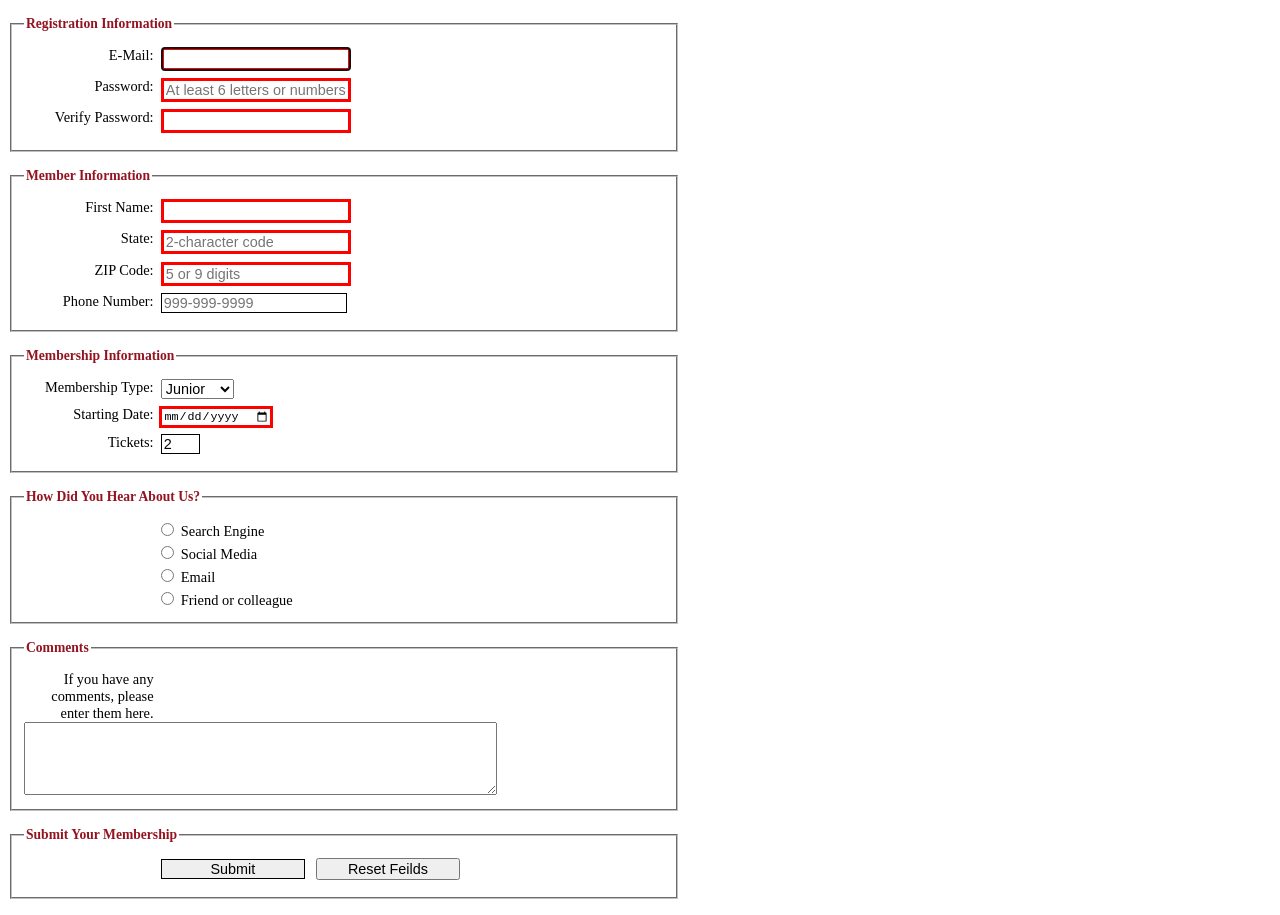
<file: form.html>
<!DOCTYPE html>
<html lang="en">
<head>
    <meta charset="UTF-8">
    <meta name="viewport" content="width=device-width, initial-scale=1.0">
    <title>Q8</title>
    <link rel="stylesheet" href="styles/form.css">

</head>
<body>
    <form action="register_account.html" method="post" id="registration_form"> 

    <fieldset> 
        <legend>Registration Information</legend> 
        <label for="email">E-Mail:</label> 
        <input type="email" name="email" id="email"  autofocus required autocomplete="on"><br> 

        <label for="password">Password:</label> 
        <input type="password" name="password" id="password" required 
                placeholder="At least 6 letters or numbers"  
                pattern="[a-zA-Z0-9]{6,}" 
                title="Must be at least 6 alphanumeric characters"> <br> 

        <label for="verify">Verify Password:</label> 
        <input type="password" name="verify" id="verify" required><br> 
    </fieldset> 

     <fieldset> 
        <legend>Member Information</legend> 
        <label for="first_name">First Name:</label> 
        <input type="text" name="first_name" id="first_name" required autocomplete="on"><br>         

        <label for="state">State:</label> 
        <input type="text" name="state" id="state" required  maxlength="2"  placeholder="2-character code" autocomplete="on"><br> 

        <label for="zip">ZIP Code:</label> 
        <input type="text" name="zip" id="zip" required placeholder="5 or 9 digits"  pattern="^\d{5}(-\d{4})?$" title="Either 5 or 9 digits" autocomplete="on"><br> 

        <label for="phone">Phone Number:</label> 

        <input type="tel" name="phone" id="phone" placeholder="999-999-9999"  pattern="\d{3}[\-]\d{3}[\-]\d{4}" title="Must be 999-999-999 format" autocomplete="on"><br> 
    </fieldset> 

    <fieldset>
            <legend>Membership Information</legend>
            
            <label for="membership_type">Membership Type:</label>
            <select name="membership_type" id="membership_type">
                <option value="junior">Junior</option>
                <option value="regular">Regular</option>
                <option value="charter">Charter</option>
            </select><br>

            <label for="starting_date">Starting Date:</label>
            <input type="date" name="starting_date" id="starting_date" required><br>

            <label for="tickets">Tickets:</label>
            <input type="number" name="tickets" id="tickets" min="1" max="4" value="2"><br>
        </fieldset>

        <fieldset>
            <legend>How Did You Hear About Us?</legend>
            
            <label>&nbsp;</label> 
            <input type="radio" name="source" id="search" value="search">
            <label for="search" style="float: none; width: auto; text-align: left; margin-right: 0.5em;">Search Engine</label><br>
            
            <label>&nbsp;</label>
            <input type="radio" name="source" id="social" value="social">
            <label for="social" style="float: none; width: auto; text-align: left; margin-right: 0.5em;">Social Media</label><br>
            
            <label>&nbsp;</label>
            <input type="radio" name="source" id="friend" value="friend">
            <label for="friend" style="float: none; width: auto; text-align: left; margin-right: 0.5em;">Email</label><br>

             <label>&nbsp;</label>
            <input type="radio" name="source" id="friend" value="friend">
            <label for="friend" style="float: none; width: auto; text-align: left; margin-right: 0.5em;">Friend or colleague</label><br>
        </fieldset>

        <fieldset>
            <legend>Comments</legend>
            <label for="comments">If you have any comments, please enter them here.</label><br>
            <textarea name="comments" id="comments"></textarea><br>
        </fieldset>

        <fieldset id="buttons">
            <legend>Submit Your Membership</legend>
            <label>&nbsp;</label>
            <input type="submit" value="Submit">
            <input type="reset" value="Reset Feilds">
        </fieldset>

    </form>
</body>
</html>
</file>
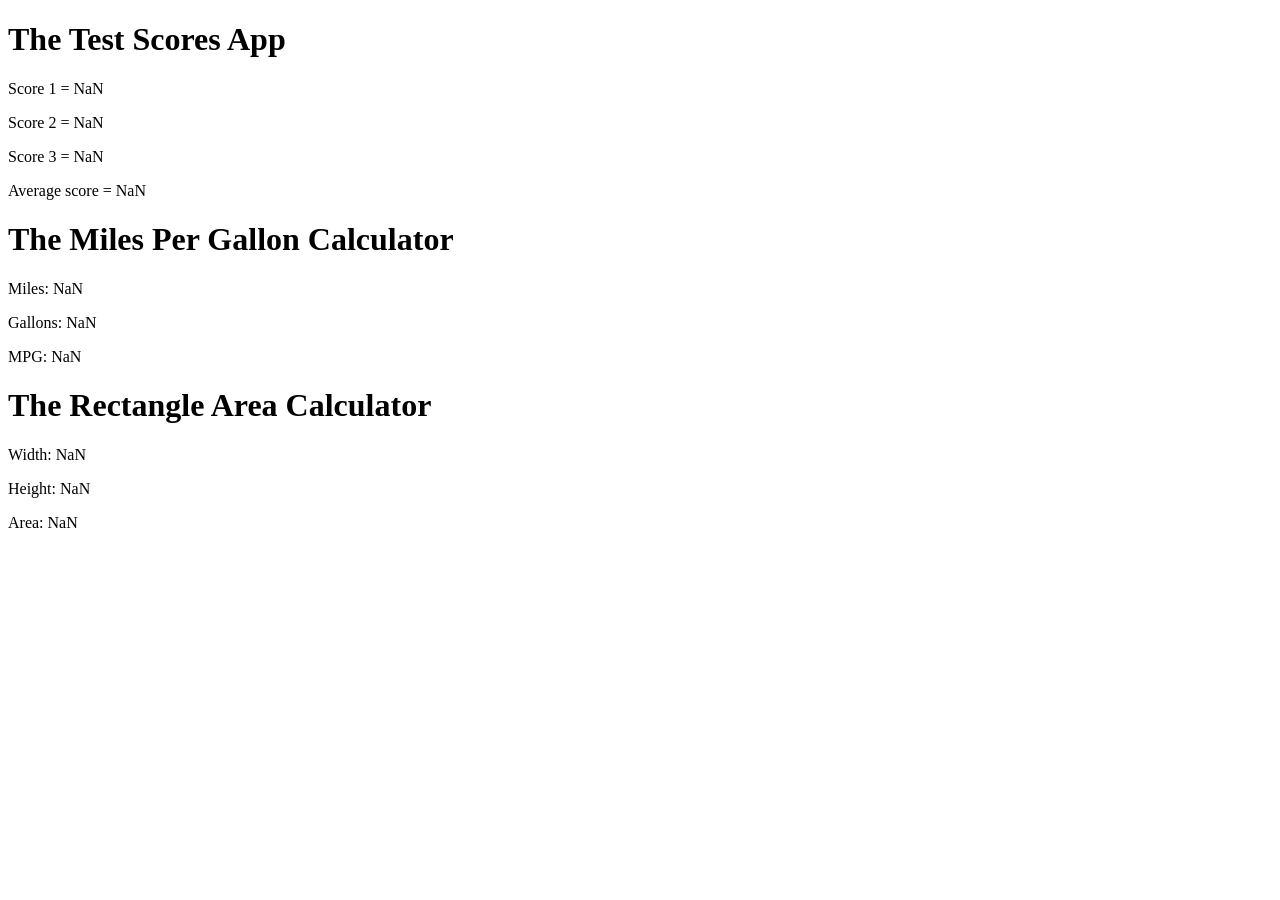
<file: jsdemo.html>
<!DOCTYPE html>
<html lang="en">
<head>
    <meta charset="UTF-8">
    <meta name="viewport" content="width=device-width, initial-scale=1.0">
    <title>Q9</title>
</head>
<body>
    <h1>The Test Scores App</h1>
    <script src="test_scores.js"></script>

    <h1>The Miles Per Gallon Calculator</h1>
<script>
    const miles = parseInt(prompt("Enter miles driven"));
    const gallons = parseInt(prompt("Enter gallons of gas used"));
    const mpg = parseFloat(miles/gallons);
    const html2 = `<p>Miles: ${miles}</p>
                    <p>Gallons: ${gallons}</p>
                    <p>MPG: ${mpg.toFixed(2)}</p>`;
    document.write(html2);
</script>

<h1>The Rectangle Area Calculator</h1>
    <script>
        const width = parseFloat(prompt("Enter a width of a rectangle"));
        const height = parseFloat(prompt("Enter a height of a rectangle"));
        const area = parseFloat(width * height);
        const html3 = `<p>Width: ${width}</p>
                        <p>Height: ${height}</p>
                        <p>Area: ${area.toFixed(3)}</p>`;
        document.write(html3);
    </script>
    
</body>
</html>
</file>
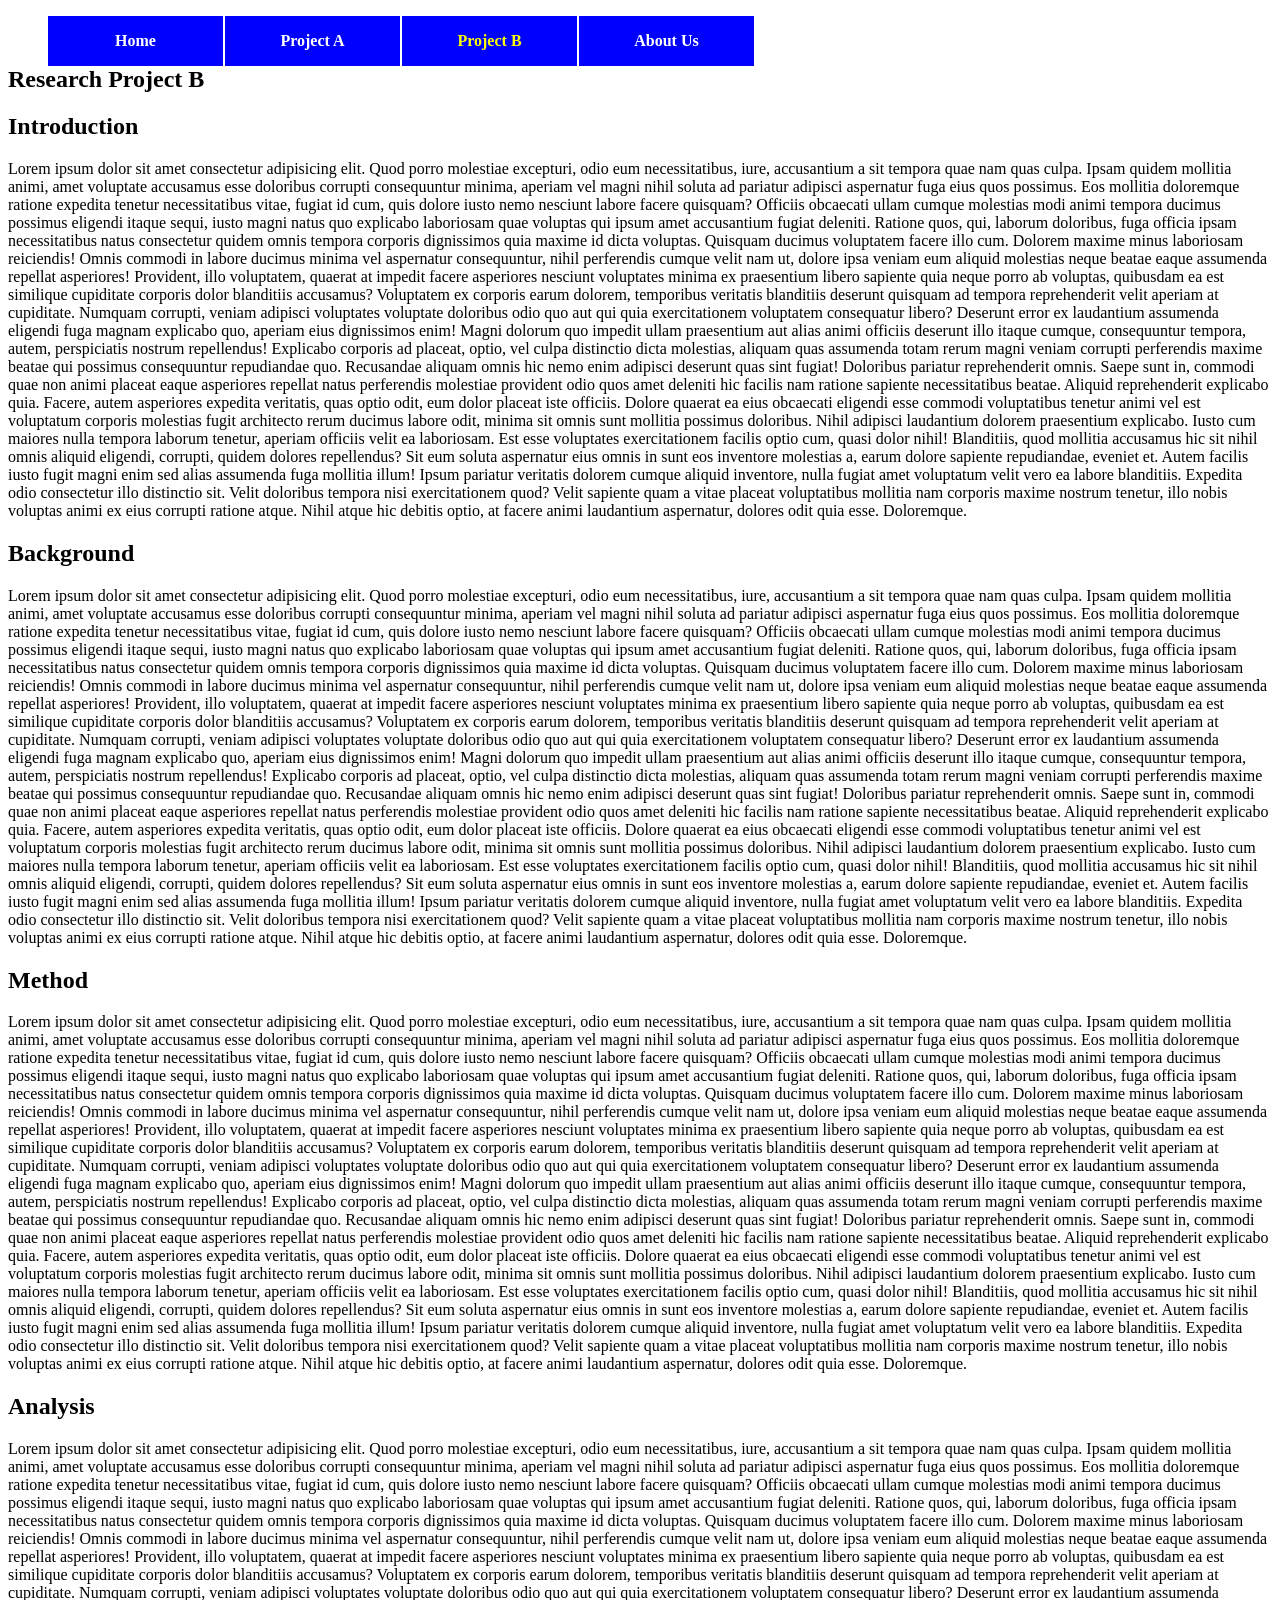
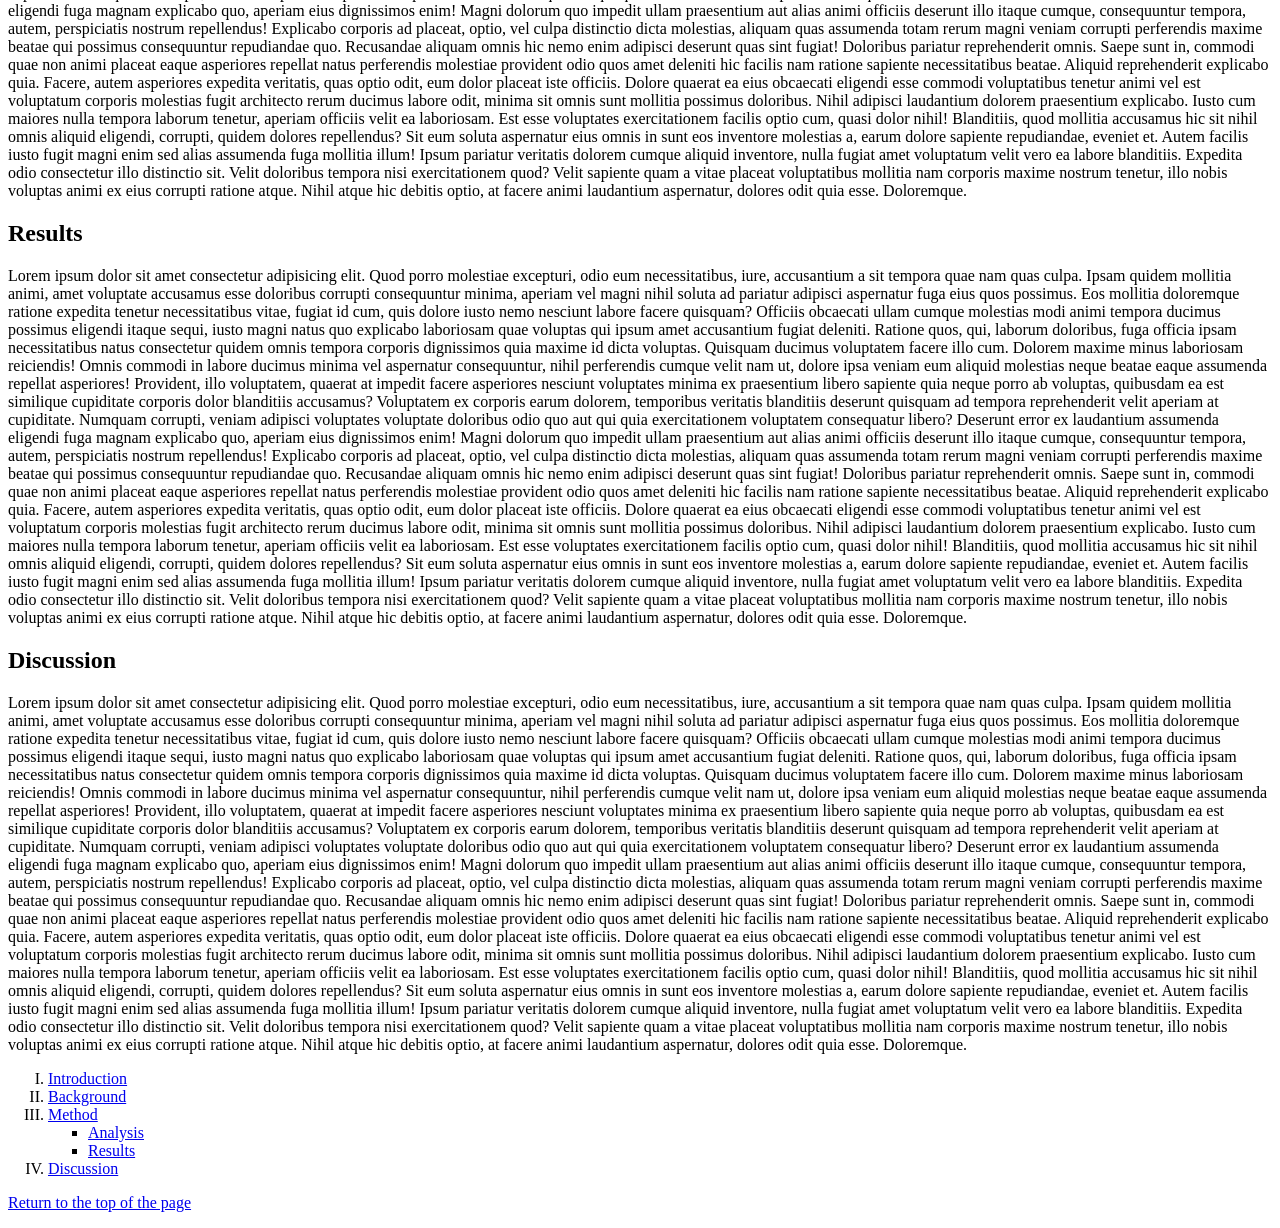
<file: menu.html>
<!DOCTYPE html>
<html lang="en">
<head>
    <meta charset="UTF-8">
    <meta name="viewport" content="width=device-width, initial-scale=1.0">
    <title>Q5</title>
    <link rel="stylesheet" href="styles/menu.css">
</head>
<body id="top">
    <nav id="nav_menu">
        <ul>
            <li><a href="index.html">Home</a></li>
            <li><a href="projects.html">Project A</a></li>
            <li><a href="menu.html" class="current">Project B</a></li>
            <li><a href="#" class="lastitem">About Us</a></li>
        </ul>
    </nav>
    <article> 
        <h1>Research Project B</h1>
        <h2 id="intro">Introduction</h2>
        <p>Lorem ipsum dolor sit amet consectetur adipisicing elit. Quod porro molestiae excepturi, odio eum necessitatibus, iure, accusantium a sit tempora quae nam quas culpa. Ipsam quidem mollitia animi, amet voluptate accusamus esse doloribus corrupti consequuntur minima, aperiam vel magni nihil soluta ad pariatur adipisci aspernatur fuga eius quos possimus. Eos mollitia doloremque ratione expedita tenetur necessitatibus vitae, fugiat id cum, quis dolore iusto nemo nesciunt labore facere quisquam? Officiis obcaecati ullam cumque molestias modi animi tempora ducimus possimus eligendi itaque sequi, iusto magni natus quo explicabo laboriosam quae voluptas qui ipsum amet accusantium fugiat deleniti. Ratione quos, qui, laborum doloribus, fuga officia ipsam necessitatibus natus consectetur quidem omnis tempora corporis dignissimos quia maxime id dicta voluptas. Quisquam ducimus voluptatem facere illo cum. Dolorem maxime minus laboriosam reiciendis! Omnis commodi in labore ducimus minima vel aspernatur consequuntur, nihil perferendis cumque velit nam ut, dolore ipsa veniam eum aliquid molestias neque beatae eaque assumenda repellat asperiores! Provident, illo voluptatem, quaerat at impedit facere asperiores nesciunt voluptates minima ex praesentium libero sapiente quia neque porro ab voluptas, quibusdam ea est similique cupiditate corporis dolor blanditiis accusamus? Voluptatem ex corporis earum dolorem, temporibus veritatis blanditiis deserunt quisquam ad tempora reprehenderit velit aperiam at cupiditate. Numquam corrupti, veniam adipisci voluptates voluptate doloribus odio quo aut qui quia exercitationem voluptatem consequatur libero? Deserunt error ex laudantium assumenda eligendi fuga magnam explicabo quo, aperiam eius dignissimos enim! Magni dolorum quo impedit ullam praesentium aut alias animi officiis deserunt illo itaque cumque, consequuntur tempora, autem, perspiciatis nostrum repellendus! Explicabo corporis ad placeat, optio, vel culpa distinctio dicta molestias, aliquam quas assumenda totam rerum magni veniam corrupti perferendis maxime beatae qui possimus consequuntur repudiandae quo. Recusandae aliquam omnis hic nemo enim adipisci deserunt quas sint fugiat! Doloribus pariatur reprehenderit omnis. Saepe sunt in, commodi quae non animi placeat eaque asperiores repellat natus perferendis molestiae provident odio quos amet deleniti hic facilis nam ratione sapiente necessitatibus beatae. Aliquid reprehenderit explicabo quia. Facere, autem asperiores expedita veritatis, quas optio odit, eum dolor placeat iste officiis. Dolore quaerat ea eius obcaecati eligendi esse commodi voluptatibus tenetur animi vel est voluptatum corporis molestias fugit architecto rerum ducimus labore odit, minima sit omnis sunt mollitia possimus doloribus. Nihil adipisci laudantium dolorem praesentium explicabo. Iusto cum maiores nulla tempora laborum tenetur, aperiam officiis velit ea laboriosam. Est esse voluptates exercitationem facilis optio cum, quasi dolor nihil! Blanditiis, quod mollitia accusamus hic sit nihil omnis aliquid eligendi, corrupti, quidem dolores repellendus? Sit eum soluta aspernatur eius omnis in sunt eos inventore molestias a, earum dolore sapiente repudiandae, eveniet et. Autem facilis iusto fugit magni enim sed alias assumenda fuga mollitia illum! Ipsum pariatur veritatis dolorem cumque aliquid inventore, nulla fugiat amet voluptatum velit vero ea labore blanditiis. Expedita odio consectetur illo distinctio sit. Velit doloribus tempora nisi exercitationem quod? Velit sapiente quam a vitae placeat voluptatibus mollitia nam corporis maxime nostrum tenetur, illo nobis voluptas animi ex eius corrupti ratione atque. Nihil atque hic debitis optio, at facere animi laudantium aspernatur, dolores odit quia esse. Doloremque.</p>
        <h2 id="background">Background</h2>
        <p>Lorem ipsum dolor sit amet consectetur adipisicing elit. Quod porro molestiae excepturi, odio eum necessitatibus, iure, accusantium a sit tempora quae nam quas culpa. Ipsam quidem mollitia animi, amet voluptate accusamus esse doloribus corrupti consequuntur minima, aperiam vel magni nihil soluta ad pariatur adipisci aspernatur fuga eius quos possimus. Eos mollitia doloremque ratione expedita tenetur necessitatibus vitae, fugiat id cum, quis dolore iusto nemo nesciunt labore facere quisquam? Officiis obcaecati ullam cumque molestias modi animi tempora ducimus possimus eligendi itaque sequi, iusto magni natus quo explicabo laboriosam quae voluptas qui ipsum amet accusantium fugiat deleniti. Ratione quos, qui, laborum doloribus, fuga officia ipsam necessitatibus natus consectetur quidem omnis tempora corporis dignissimos quia maxime id dicta voluptas. Quisquam ducimus voluptatem facere illo cum. Dolorem maxime minus laboriosam reiciendis! Omnis commodi in labore ducimus minima vel aspernatur consequuntur, nihil perferendis cumque velit nam ut, dolore ipsa veniam eum aliquid molestias neque beatae eaque assumenda repellat asperiores! Provident, illo voluptatem, quaerat at impedit facere asperiores nesciunt voluptates minima ex praesentium libero sapiente quia neque porro ab voluptas, quibusdam ea est similique cupiditate corporis dolor blanditiis accusamus? Voluptatem ex corporis earum dolorem, temporibus veritatis blanditiis deserunt quisquam ad tempora reprehenderit velit aperiam at cupiditate. Numquam corrupti, veniam adipisci voluptates voluptate doloribus odio quo aut qui quia exercitationem voluptatem consequatur libero? Deserunt error ex laudantium assumenda eligendi fuga magnam explicabo quo, aperiam eius dignissimos enim! Magni dolorum quo impedit ullam praesentium aut alias animi officiis deserunt illo itaque cumque, consequuntur tempora, autem, perspiciatis nostrum repellendus! Explicabo corporis ad placeat, optio, vel culpa distinctio dicta molestias, aliquam quas assumenda totam rerum magni veniam corrupti perferendis maxime beatae qui possimus consequuntur repudiandae quo. Recusandae aliquam omnis hic nemo enim adipisci deserunt quas sint fugiat! Doloribus pariatur reprehenderit omnis. Saepe sunt in, commodi quae non animi placeat eaque asperiores repellat natus perferendis molestiae provident odio quos amet deleniti hic facilis nam ratione sapiente necessitatibus beatae. Aliquid reprehenderit explicabo quia. Facere, autem asperiores expedita veritatis, quas optio odit, eum dolor placeat iste officiis. Dolore quaerat ea eius obcaecati eligendi esse commodi voluptatibus tenetur animi vel est voluptatum corporis molestias fugit architecto rerum ducimus labore odit, minima sit omnis sunt mollitia possimus doloribus. Nihil adipisci laudantium dolorem praesentium explicabo. Iusto cum maiores nulla tempora laborum tenetur, aperiam officiis velit ea laboriosam. Est esse voluptates exercitationem facilis optio cum, quasi dolor nihil! Blanditiis, quod mollitia accusamus hic sit nihil omnis aliquid eligendi, corrupti, quidem dolores repellendus? Sit eum soluta aspernatur eius omnis in sunt eos inventore molestias a, earum dolore sapiente repudiandae, eveniet et. Autem facilis iusto fugit magni enim sed alias assumenda fuga mollitia illum! Ipsum pariatur veritatis dolorem cumque aliquid inventore, nulla fugiat amet voluptatum velit vero ea labore blanditiis. Expedita odio consectetur illo distinctio sit. Velit doloribus tempora nisi exercitationem quod? Velit sapiente quam a vitae placeat voluptatibus mollitia nam corporis maxime nostrum tenetur, illo nobis voluptas animi ex eius corrupti ratione atque. Nihil atque hic debitis optio, at facere animi laudantium aspernatur, dolores odit quia esse. Doloremque.</p>
        <h2 id="method">Method</h2>
        <p>Lorem ipsum dolor sit amet consectetur adipisicing elit. Quod porro molestiae excepturi, odio eum necessitatibus, iure, accusantium a sit tempora quae nam quas culpa. Ipsam quidem mollitia animi, amet voluptate accusamus esse doloribus corrupti consequuntur minima, aperiam vel magni nihil soluta ad pariatur adipisci aspernatur fuga eius quos possimus. Eos mollitia doloremque ratione expedita tenetur necessitatibus vitae, fugiat id cum, quis dolore iusto nemo nesciunt labore facere quisquam? Officiis obcaecati ullam cumque molestias modi animi tempora ducimus possimus eligendi itaque sequi, iusto magni natus quo explicabo laboriosam quae voluptas qui ipsum amet accusantium fugiat deleniti. Ratione quos, qui, laborum doloribus, fuga officia ipsam necessitatibus natus consectetur quidem omnis tempora corporis dignissimos quia maxime id dicta voluptas. Quisquam ducimus voluptatem facere illo cum. Dolorem maxime minus laboriosam reiciendis! Omnis commodi in labore ducimus minima vel aspernatur consequuntur, nihil perferendis cumque velit nam ut, dolore ipsa veniam eum aliquid molestias neque beatae eaque assumenda repellat asperiores! Provident, illo voluptatem, quaerat at impedit facere asperiores nesciunt voluptates minima ex praesentium libero sapiente quia neque porro ab voluptas, quibusdam ea est similique cupiditate corporis dolor blanditiis accusamus? Voluptatem ex corporis earum dolorem, temporibus veritatis blanditiis deserunt quisquam ad tempora reprehenderit velit aperiam at cupiditate. Numquam corrupti, veniam adipisci voluptates voluptate doloribus odio quo aut qui quia exercitationem voluptatem consequatur libero? Deserunt error ex laudantium assumenda eligendi fuga magnam explicabo quo, aperiam eius dignissimos enim! Magni dolorum quo impedit ullam praesentium aut alias animi officiis deserunt illo itaque cumque, consequuntur tempora, autem, perspiciatis nostrum repellendus! Explicabo corporis ad placeat, optio, vel culpa distinctio dicta molestias, aliquam quas assumenda totam rerum magni veniam corrupti perferendis maxime beatae qui possimus consequuntur repudiandae quo. Recusandae aliquam omnis hic nemo enim adipisci deserunt quas sint fugiat! Doloribus pariatur reprehenderit omnis. Saepe sunt in, commodi quae non animi placeat eaque asperiores repellat natus perferendis molestiae provident odio quos amet deleniti hic facilis nam ratione sapiente necessitatibus beatae. Aliquid reprehenderit explicabo quia. Facere, autem asperiores expedita veritatis, quas optio odit, eum dolor placeat iste officiis. Dolore quaerat ea eius obcaecati eligendi esse commodi voluptatibus tenetur animi vel est voluptatum corporis molestias fugit architecto rerum ducimus labore odit, minima sit omnis sunt mollitia possimus doloribus. Nihil adipisci laudantium dolorem praesentium explicabo. Iusto cum maiores nulla tempora laborum tenetur, aperiam officiis velit ea laboriosam. Est esse voluptates exercitationem facilis optio cum, quasi dolor nihil! Blanditiis, quod mollitia accusamus hic sit nihil omnis aliquid eligendi, corrupti, quidem dolores repellendus? Sit eum soluta aspernatur eius omnis in sunt eos inventore molestias a, earum dolore sapiente repudiandae, eveniet et. Autem facilis iusto fugit magni enim sed alias assumenda fuga mollitia illum! Ipsum pariatur veritatis dolorem cumque aliquid inventore, nulla fugiat amet voluptatum velit vero ea labore blanditiis. Expedita odio consectetur illo distinctio sit. Velit doloribus tempora nisi exercitationem quod? Velit sapiente quam a vitae placeat voluptatibus mollitia nam corporis maxime nostrum tenetur, illo nobis voluptas animi ex eius corrupti ratione atque. Nihil atque hic debitis optio, at facere animi laudantium aspernatur, dolores odit quia esse. Doloremque.</p>
        <h2 id="analysis">Analysis</h2>
        <p>Lorem ipsum dolor sit amet consectetur adipisicing elit. Quod porro molestiae excepturi, odio eum necessitatibus, iure, accusantium a sit tempora quae nam quas culpa. Ipsam quidem mollitia animi, amet voluptate accusamus esse doloribus corrupti consequuntur minima, aperiam vel magni nihil soluta ad pariatur adipisci aspernatur fuga eius quos possimus. Eos mollitia doloremque ratione expedita tenetur necessitatibus vitae, fugiat id cum, quis dolore iusto nemo nesciunt labore facere quisquam? Officiis obcaecati ullam cumque molestias modi animi tempora ducimus possimus eligendi itaque sequi, iusto magni natus quo explicabo laboriosam quae voluptas qui ipsum amet accusantium fugiat deleniti. Ratione quos, qui, laborum doloribus, fuga officia ipsam necessitatibus natus consectetur quidem omnis tempora corporis dignissimos quia maxime id dicta voluptas. Quisquam ducimus voluptatem facere illo cum. Dolorem maxime minus laboriosam reiciendis! Omnis commodi in labore ducimus minima vel aspernatur consequuntur, nihil perferendis cumque velit nam ut, dolore ipsa veniam eum aliquid molestias neque beatae eaque assumenda repellat asperiores! Provident, illo voluptatem, quaerat at impedit facere asperiores nesciunt voluptates minima ex praesentium libero sapiente quia neque porro ab voluptas, quibusdam ea est similique cupiditate corporis dolor blanditiis accusamus? Voluptatem ex corporis earum dolorem, temporibus veritatis blanditiis deserunt quisquam ad tempora reprehenderit velit aperiam at cupiditate. Numquam corrupti, veniam adipisci voluptates voluptate doloribus odio quo aut qui quia exercitationem voluptatem consequatur libero? Deserunt error ex laudantium assumenda eligendi fuga magnam explicabo quo, aperiam eius dignissimos enim! Magni dolorum quo impedit ullam praesentium aut alias animi officiis deserunt illo itaque cumque, consequuntur tempora, autem, perspiciatis nostrum repellendus! Explicabo corporis ad placeat, optio, vel culpa distinctio dicta molestias, aliquam quas assumenda totam rerum magni veniam corrupti perferendis maxime beatae qui possimus consequuntur repudiandae quo. Recusandae aliquam omnis hic nemo enim adipisci deserunt quas sint fugiat! Doloribus pariatur reprehenderit omnis. Saepe sunt in, commodi quae non animi placeat eaque asperiores repellat natus perferendis molestiae provident odio quos amet deleniti hic facilis nam ratione sapiente necessitatibus beatae. Aliquid reprehenderit explicabo quia. Facere, autem asperiores expedita veritatis, quas optio odit, eum dolor placeat iste officiis. Dolore quaerat ea eius obcaecati eligendi esse commodi voluptatibus tenetur animi vel est voluptatum corporis molestias fugit architecto rerum ducimus labore odit, minima sit omnis sunt mollitia possimus doloribus. Nihil adipisci laudantium dolorem praesentium explicabo. Iusto cum maiores nulla tempora laborum tenetur, aperiam officiis velit ea laboriosam. Est esse voluptates exercitationem facilis optio cum, quasi dolor nihil! Blanditiis, quod mollitia accusamus hic sit nihil omnis aliquid eligendi, corrupti, quidem dolores repellendus? Sit eum soluta aspernatur eius omnis in sunt eos inventore molestias a, earum dolore sapiente repudiandae, eveniet et. Autem facilis iusto fugit magni enim sed alias assumenda fuga mollitia illum! Ipsum pariatur veritatis dolorem cumque aliquid inventore, nulla fugiat amet voluptatum velit vero ea labore blanditiis. Expedita odio consectetur illo distinctio sit. Velit doloribus tempora nisi exercitationem quod? Velit sapiente quam a vitae placeat voluptatibus mollitia nam corporis maxime nostrum tenetur, illo nobis voluptas animi ex eius corrupti ratione atque. Nihil atque hic debitis optio, at facere animi laudantium aspernatur, dolores odit quia esse. Doloremque.</p>
        <h2 id="results">Results</h2>
        <p>Lorem ipsum dolor sit amet consectetur adipisicing elit. Quod porro molestiae excepturi, odio eum necessitatibus, iure, accusantium a sit tempora quae nam quas culpa. Ipsam quidem mollitia animi, amet voluptate accusamus esse doloribus corrupti consequuntur minima, aperiam vel magni nihil soluta ad pariatur adipisci aspernatur fuga eius quos possimus. Eos mollitia doloremque ratione expedita tenetur necessitatibus vitae, fugiat id cum, quis dolore iusto nemo nesciunt labore facere quisquam? Officiis obcaecati ullam cumque molestias modi animi tempora ducimus possimus eligendi itaque sequi, iusto magni natus quo explicabo laboriosam quae voluptas qui ipsum amet accusantium fugiat deleniti. Ratione quos, qui, laborum doloribus, fuga officia ipsam necessitatibus natus consectetur quidem omnis tempora corporis dignissimos quia maxime id dicta voluptas. Quisquam ducimus voluptatem facere illo cum. Dolorem maxime minus laboriosam reiciendis! Omnis commodi in labore ducimus minima vel aspernatur consequuntur, nihil perferendis cumque velit nam ut, dolore ipsa veniam eum aliquid molestias neque beatae eaque assumenda repellat asperiores! Provident, illo voluptatem, quaerat at impedit facere asperiores nesciunt voluptates minima ex praesentium libero sapiente quia neque porro ab voluptas, quibusdam ea est similique cupiditate corporis dolor blanditiis accusamus? Voluptatem ex corporis earum dolorem, temporibus veritatis blanditiis deserunt quisquam ad tempora reprehenderit velit aperiam at cupiditate. Numquam corrupti, veniam adipisci voluptates voluptate doloribus odio quo aut qui quia exercitationem voluptatem consequatur libero? Deserunt error ex laudantium assumenda eligendi fuga magnam explicabo quo, aperiam eius dignissimos enim! Magni dolorum quo impedit ullam praesentium aut alias animi officiis deserunt illo itaque cumque, consequuntur tempora, autem, perspiciatis nostrum repellendus! Explicabo corporis ad placeat, optio, vel culpa distinctio dicta molestias, aliquam quas assumenda totam rerum magni veniam corrupti perferendis maxime beatae qui possimus consequuntur repudiandae quo. Recusandae aliquam omnis hic nemo enim adipisci deserunt quas sint fugiat! Doloribus pariatur reprehenderit omnis. Saepe sunt in, commodi quae non animi placeat eaque asperiores repellat natus perferendis molestiae provident odio quos amet deleniti hic facilis nam ratione sapiente necessitatibus beatae. Aliquid reprehenderit explicabo quia. Facere, autem asperiores expedita veritatis, quas optio odit, eum dolor placeat iste officiis. Dolore quaerat ea eius obcaecati eligendi esse commodi voluptatibus tenetur animi vel est voluptatum corporis molestias fugit architecto rerum ducimus labore odit, minima sit omnis sunt mollitia possimus doloribus. Nihil adipisci laudantium dolorem praesentium explicabo. Iusto cum maiores nulla tempora laborum tenetur, aperiam officiis velit ea laboriosam. Est esse voluptates exercitationem facilis optio cum, quasi dolor nihil! Blanditiis, quod mollitia accusamus hic sit nihil omnis aliquid eligendi, corrupti, quidem dolores repellendus? Sit eum soluta aspernatur eius omnis in sunt eos inventore molestias a, earum dolore sapiente repudiandae, eveniet et. Autem facilis iusto fugit magni enim sed alias assumenda fuga mollitia illum! Ipsum pariatur veritatis dolorem cumque aliquid inventore, nulla fugiat amet voluptatum velit vero ea labore blanditiis. Expedita odio consectetur illo distinctio sit. Velit doloribus tempora nisi exercitationem quod? Velit sapiente quam a vitae placeat voluptatibus mollitia nam corporis maxime nostrum tenetur, illo nobis voluptas animi ex eius corrupti ratione atque. Nihil atque hic debitis optio, at facere animi laudantium aspernatur, dolores odit quia esse. Doloremque.</p>
        <h2 id="discussion">Discussion</h2>
        <p>Lorem ipsum dolor sit amet consectetur adipisicing elit. Quod porro molestiae excepturi, odio eum necessitatibus, iure, accusantium a sit tempora quae nam quas culpa. Ipsam quidem mollitia animi, amet voluptate accusamus esse doloribus corrupti consequuntur minima, aperiam vel magni nihil soluta ad pariatur adipisci aspernatur fuga eius quos possimus. Eos mollitia doloremque ratione expedita tenetur necessitatibus vitae, fugiat id cum, quis dolore iusto nemo nesciunt labore facere quisquam? Officiis obcaecati ullam cumque molestias modi animi tempora ducimus possimus eligendi itaque sequi, iusto magni natus quo explicabo laboriosam quae voluptas qui ipsum amet accusantium fugiat deleniti. Ratione quos, qui, laborum doloribus, fuga officia ipsam necessitatibus natus consectetur quidem omnis tempora corporis dignissimos quia maxime id dicta voluptas. Quisquam ducimus voluptatem facere illo cum. Dolorem maxime minus laboriosam reiciendis! Omnis commodi in labore ducimus minima vel aspernatur consequuntur, nihil perferendis cumque velit nam ut, dolore ipsa veniam eum aliquid molestias neque beatae eaque assumenda repellat asperiores! Provident, illo voluptatem, quaerat at impedit facere asperiores nesciunt voluptates minima ex praesentium libero sapiente quia neque porro ab voluptas, quibusdam ea est similique cupiditate corporis dolor blanditiis accusamus? Voluptatem ex corporis earum dolorem, temporibus veritatis blanditiis deserunt quisquam ad tempora reprehenderit velit aperiam at cupiditate. Numquam corrupti, veniam adipisci voluptates voluptate doloribus odio quo aut qui quia exercitationem voluptatem consequatur libero? Deserunt error ex laudantium assumenda eligendi fuga magnam explicabo quo, aperiam eius dignissimos enim! Magni dolorum quo impedit ullam praesentium aut alias animi officiis deserunt illo itaque cumque, consequuntur tempora, autem, perspiciatis nostrum repellendus! Explicabo corporis ad placeat, optio, vel culpa distinctio dicta molestias, aliquam quas assumenda totam rerum magni veniam corrupti perferendis maxime beatae qui possimus consequuntur repudiandae quo. Recusandae aliquam omnis hic nemo enim adipisci deserunt quas sint fugiat! Doloribus pariatur reprehenderit omnis. Saepe sunt in, commodi quae non animi placeat eaque asperiores repellat natus perferendis molestiae provident odio quos amet deleniti hic facilis nam ratione sapiente necessitatibus beatae. Aliquid reprehenderit explicabo quia. Facere, autem asperiores expedita veritatis, quas optio odit, eum dolor placeat iste officiis. Dolore quaerat ea eius obcaecati eligendi esse commodi voluptatibus tenetur animi vel est voluptatum corporis molestias fugit architecto rerum ducimus labore odit, minima sit omnis sunt mollitia possimus doloribus. Nihil adipisci laudantium dolorem praesentium explicabo. Iusto cum maiores nulla tempora laborum tenetur, aperiam officiis velit ea laboriosam. Est esse voluptates exercitationem facilis optio cum, quasi dolor nihil! Blanditiis, quod mollitia accusamus hic sit nihil omnis aliquid eligendi, corrupti, quidem dolores repellendus? Sit eum soluta aspernatur eius omnis in sunt eos inventore molestias a, earum dolore sapiente repudiandae, eveniet et. Autem facilis iusto fugit magni enim sed alias assumenda fuga mollitia illum! Ipsum pariatur veritatis dolorem cumque aliquid inventore, nulla fugiat amet voluptatum velit vero ea labore blanditiis. Expedita odio consectetur illo distinctio sit. Velit doloribus tempora nisi exercitationem quod? Velit sapiente quam a vitae placeat voluptatibus mollitia nam corporis maxime nostrum tenetur, illo nobis voluptas animi ex eius corrupti ratione atque. Nihil atque hic debitis optio, at facere animi laudantium aspernatur, dolores odit quia esse. Doloremque.</p>
    </article>
    <aside>
        <ol>
            <li><a href="#intro">Introduction</a></li>
            <li><a href="#background">Background</a></li>
            <li><a href="#method">Method</a>
                <ul>
                    <li><a href="#analysis">Analysis</a></li>
                    <li><a href="#results">Results</a></li>
                </ul>
            </li>
            <li><a href="#discussion">Discussion</a></li>
        </ol>
        <p><a href="#top">Return to the top of the page</a></p>
    </aside>
</body>
</html>
</file>
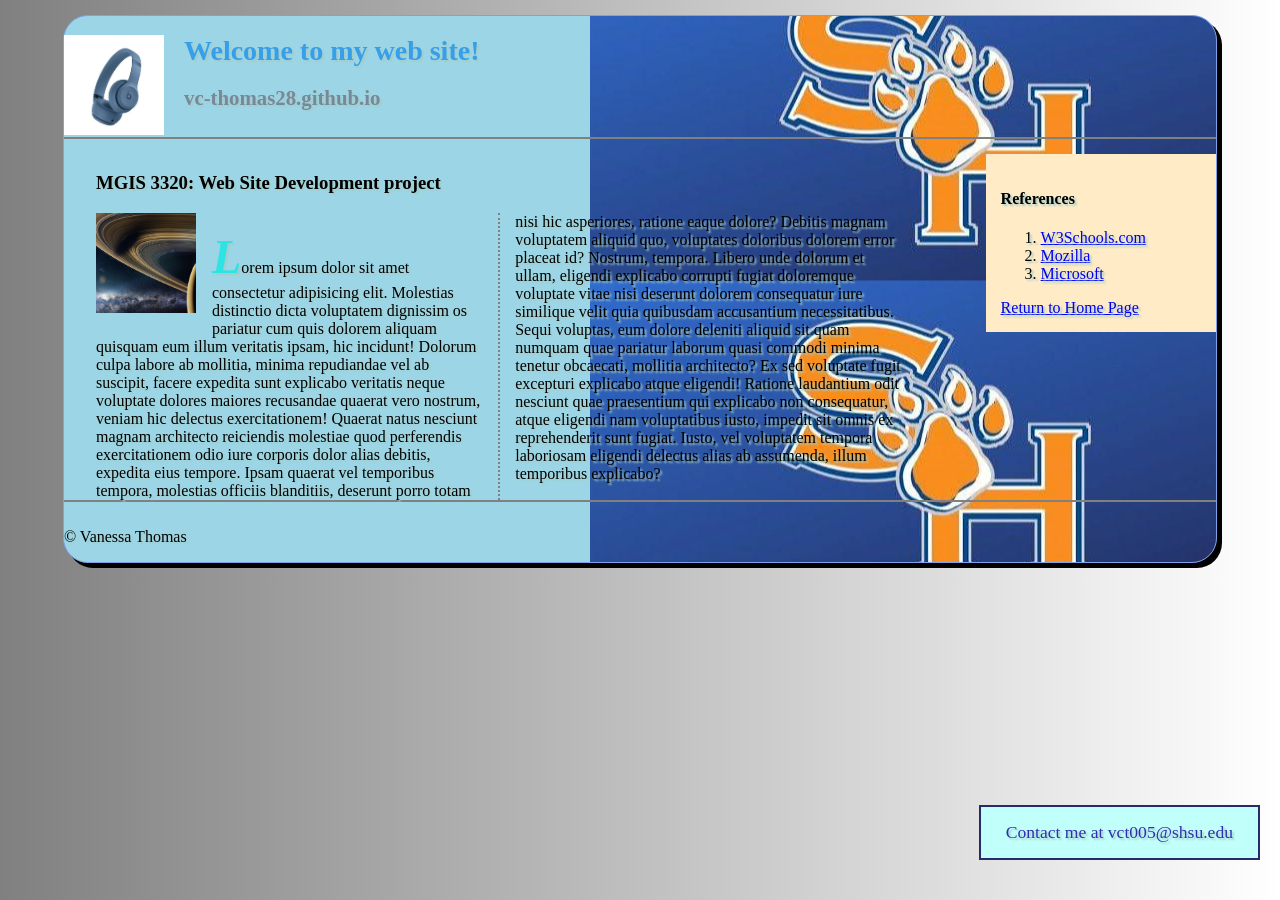
<file: project.html>
<!DOCTYPE html>
<html lang="en">
<head>
    <meta charset="UTF-8">
    <meta name="viewport" content="width=device-width, initial-scale=1.0">
    <title>Q4 | Project</title>
    <link rel="stylesheet" href="styles/project.css">
</head>
<body class="shadow">
    <header>
        <img src="images/beats.jpeg" alt="beats headphones" height="100">
        <h1 class="shadow">Welcome to my web site! </h1>
        <h2 class="shadow">vc-thomas28.github.io</h2>
    </header>
    <article>
        <h3>MGIS 3320: Web Site Development project</h3>
        <img src="images/jupitar.jpeg" alt="jupitar's image" height="100">
        <p>Lorem ipsum dolor sit amet consectetur adipisicing elit. Molestias distinctio dicta voluptatem dignissim os pariatur cum quis dolorem aliquam quisquam eum illum veritatis ipsam, hic incidunt! Dolorum culpa labore ab mollitia, minima repudiandae vel ab suscipit, facere expedita sunt explicabo veritatis neque voluptate dolores maiores recusandae quaerat vero nostrum, veniam hic delectus exercitationem! Quaerat natus nesciunt magnam architecto reiciendis molestiae quod perferendis exercitationem odio iure corporis dolor alias debitis, expedita eius tempore. Ipsam quaerat vel temporibus tempora, molestias officiis blanditiis, deserunt porro totam nisi hic asperiores, ratione eaque dolore? Debitis magnam voluptatem aliquid quo, voluptates doloribus dolorem error placeat id? Nostrum, tempora. Libero unde dolorum et ullam, eligendi explicabo corrupti fugiat doloremque voluptate vitae nisi deserunt dolorem consequatur iure similique velit quia quibusdam accusantium necessitatibus. Sequi voluptas, eum dolore deleniti aliquid sit quam numquam quae pariatur laborum quasi commodi minima tenetur obcaecati, mollitia architecto? Ex sed voluptate fugit excepturi explicabo atque eligendi! Ratione laudantium odit nesciunt quae praesentium qui explicabo non consequatur, atque eligendi nam voluptatibus iusto, impedit sit omnis ex reprehenderit sunt fugiat. Iusto, vel voluptatem tempora laboriosam eligendi delectus alias ab assumenda, illum temporibus explicabo?</p>
    </article>
    <aside>
        <h4>References</h4>
        <ol>
            <li><a href="https://www.w3schools.com">W3Schools.com</a></li>
            <li><a href="https://developer.mozilla.org/en-US/docs/Web/HTML">Mozilla</a></li>
            <li><a href="https://learn.microsoft.com/en-us/training/paths/build-web-pages-html-css-for-beginners/">Microsoft</a></li>
        </ol>
        <a href="index.html">Return to Home Page</a>
    </aside>
    <footer>
        <p>&copy; Vanessa Thomas</p>
    </footer>
    <p class="fixed">Contact me at vct005@shsu.edu</p>
</body>
</html>
</file>
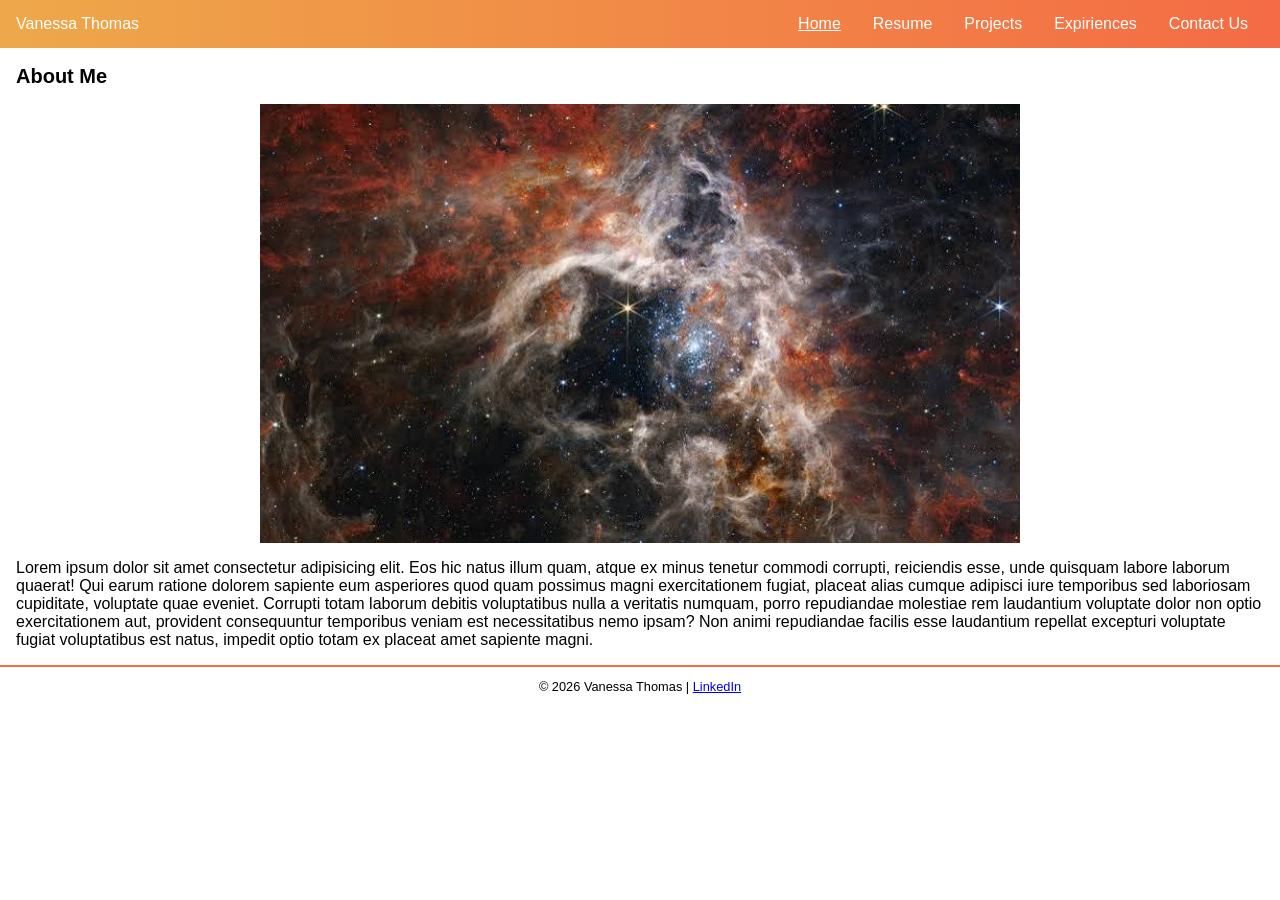
<file: rwd.html>
<!DOCTYPE html>
<html lang="en">
<head>
    <meta charset="UTF-8">
    <meta name="viewport" content="width=device-width, initial-scale=1.0">
    <title>Q6</title>
    <link rel="stylesheet" href="styles/rwd.css">
</head>
<body>
    <section class= "top-nav"> 
        <div>
          <p>Vanessa Thomas</p>	 
        </div> 
        <input id="menu-toggle" type="checkbox"> 
        <label class='menu-button-container' for="menu-toggle"> 
            <div class='menu-button'></div> 
        </label> 

        <ul class="menu">
            <li><a href="index.html" class="current">Home</a></li>
            <li><a href="files/Vanessa's Resume 2026.pdf" target="_blank">Resume</a></li>
            <li><a href="project.html">Projects</a></li>
            <li><a href="#">Expiriences</a></li>
            <li><a href="#">Contact Us</a></li>
        </ul>
    </section>
    
    <article>
        <h2>About Me</h2>
        <img src="images/universe.jpeg" alt="Universe image" title="Universe image">
        <p>Lorem ipsum dolor sit amet consectetur adipisicing elit. Eos hic natus illum quam, atque ex minus tenetur commodi corrupti, reiciendis esse, unde quisquam labore laborum quaerat! Qui earum ratione dolorem sapiente eum asperiores quod quam possimus magni exercitationem fugiat, placeat alias cumque adipisci iure temporibus sed laboriosam cupiditate, voluptate quae eveniet. Corrupti totam laborum debitis voluptatibus nulla a veritatis numquam, porro repudiandae molestiae rem laudantium voluptate dolor non optio exercitationem aut, provident consequuntur temporibus veniam est necessitatibus nemo ipsam? Non animi repudiandae facilis esse laudantium repellat excepturi voluptate fugiat voluptatibus est natus, impedit optio totam ex placeat amet sapiente magni.</p>
    </article>
    <footer>
        <p>&copy; 2026 Vanessa Thomas | <a href="https://www.LinkedIn.com" target="_blank">LinkedIn</a></p>
    </footer>

</body>
</html>
</file>
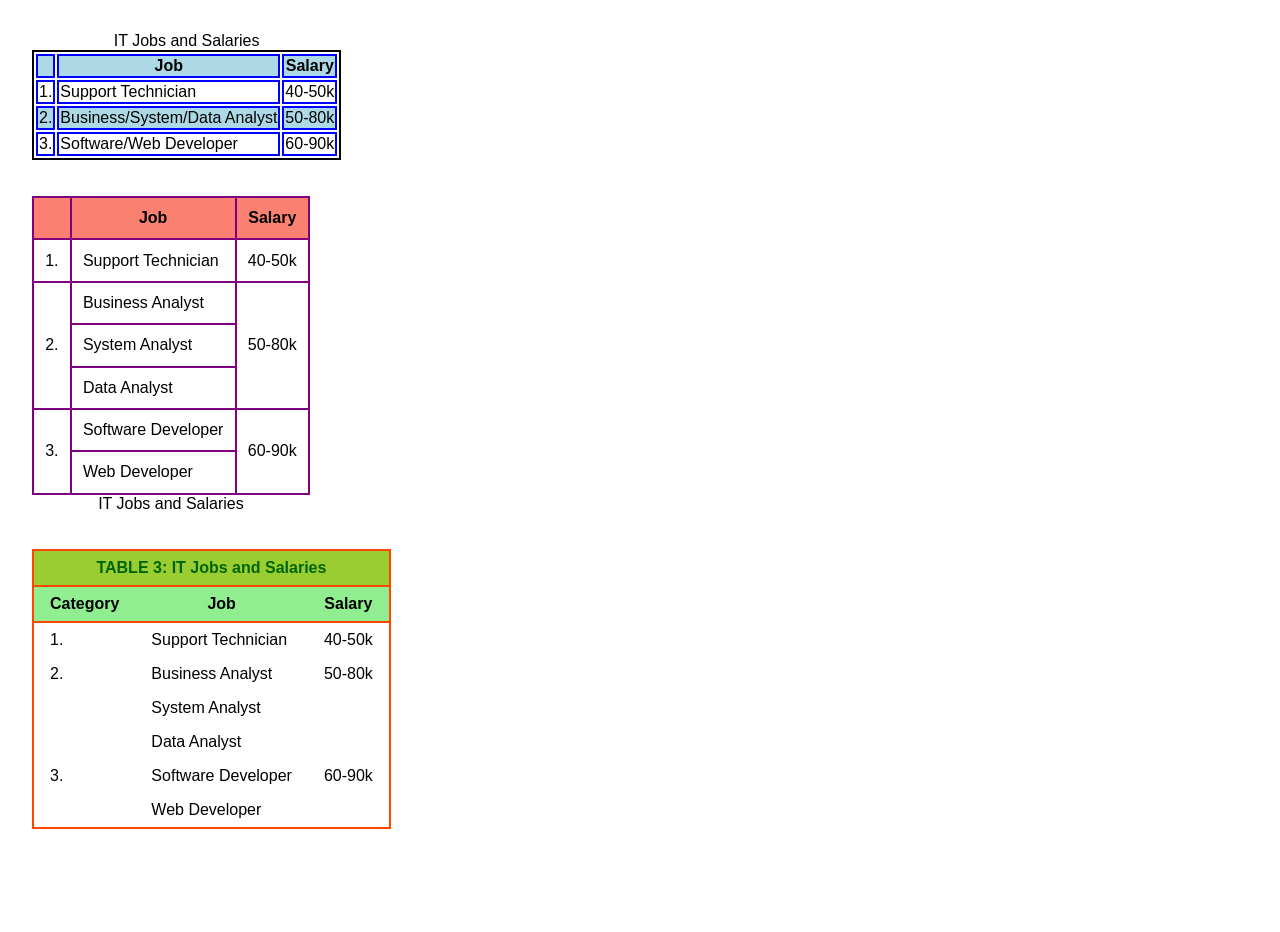
<file: table.html>
<!DOCTYPE html>
<html lang="en">
<head>
    <meta charset="UTF-8">
    <meta name="viewport" content="width=device-width, initial-scale=1.0">
    <title>Q7 | It Jobs and Saleries </title>
    <link rel="stylesheet" href="styles/table.css">

</head>
<body>
      <table class="first">         

        <caption>IT Jobs and Salaries</caption> 

        <tr> 

            <th></th> 

            <th>Job</th> 

            <th>Salary</th> 

        </tr> 

        <tr> 

            <td>1.</td> 

            <td>Support Technician</td> 

            <td>40-50k</td> 

        </tr> 

        <tr> 

            <td>2.</td> 

            <td>Business/System/Data Analyst</td> 

            <td>50-80k</td> 

        </tr>     

        <tr> 

            <td>3.</td> 

            <td>Software/Web Developer</td> 

            <td>60-90k</td> 

        </tr>         

       </table> 

       <br><br> 

<table class="second">         

        <caption>IT Jobs and Salaries</caption> 

        </tr>    

        <tr> 

            <th></th> 

            <th>Job</th> 

            <th>Salary</th> 

        </tr> 

        <tr> 

            <td>1.</td> 

            <td>Support Technician</td> 

            <td>40-50k</td> 

        </tr> 

        <tr> 

            <td rowspan="3">2.</td> 

            <td>Business Analyst</td>             

            <td rowspan="3">50-80k</td> 

        </tr>     

        <tr> 

            <td>System Analyst</td>   

        </tr>   

        <tr> 

            <td>Data Analyst</td>   

        </tr>  

        <tr> 

            <td rowspan="2">3.</td> 

            <td>Software Developer</td> 

            <td rowspan="2">60-90k</td> 

        </tr>         

        <tr> 

            <td>Web Developer</td>   

        </tr>  

    </table> 

    <br><br> 
    
    <table class="third">
        <thead>
            <tr>
                <th colspan="3">TABLE 3: IT Jobs and Salaries</th>
            </tr>
            <tr>
                <th>Category</th>
                <th>Job</th>
                <th>Salary</th>
            </tr>
        </thead>
        <tbody>
            <tr>
                <td class="number">1.</td>
                <td>Support Technician</td>
                <td>40-50k</td>
            </tr>
            <tr>
                <td rowspan="3" class="number">2.</td>
                <td>Business Analyst</td>
                <td rowspan="3">50-80k</td>
            </tr>
            <tr>
                <td>System Analyst</td>
            </tr>
            <tr>
                <td>Data Analyst</td>
            </tr>
            <tr>
                <td rowspan="2" class="number">3.</td>
                <td>Software Developer</td>
                <td rowspan="2">60-90k</td>
            </tr>
            <tr>
                <td>Web Developer</td>
            </tr>
        </tbody>
    </table>

</body>
</html>
</file>
<file: styles/form.css>
fieldset { 

    width: 40em; 

    margin-top: 1em; 

    margin-bottom: 1em; 

    padding-top: .5em; 

} 

legend { 

    color: #931420; 

    font-weight: bold; 

    font-size: 85%; 

    margin-bottom: .5em; 

} 

label, input, select { 

    font-size: 90%; 

} 

label { 

    float: left; 

    width: 9em; 

    text-align: right; 

} 

input, select { 

    margin-left: .5em; 

    margin-bottom: .5em; 

} 

input:required { 

    border: 3px solid red; 

} 

input:valid { 

    border: 1px solid black; 

} 

input:invalid { 

    box-shadow: none; 

} 

br { 

    clear: both; 

} 

textarea { 

    height: 5em; 

    width: 35em; 

} 

#buttons input { 

    width: 10em; 

}
</file>
<file: styles/menu.css>
#nav_menu ul { list-style-type: none; }
#nav_menu ul li { float: left; }
#nav_menu ul li a {
    text-align: center;
    display: block;
    width: 175px;
    padding: 1em 0; 
    text-decoration: none;
    background-color: blue;
    color: white;
    font-weight: bold;
    border-right: 2px solid white; }
#nav_menu ul li a.lastitem { border-right: none; }
#nav_menu ul li a.current { color: yellow; }

article h1 {
    clear:left;
}
aside ol {
    list-style-type: upper-roman;
}
aside ul {list-style-type: square;

}
</file>
<file: styles/project.css>
html {
    background-image: linear-gradient(to left, white 0%, grey);
}
body {
    width: 90%;
    font-family: 'Times New Roman', Times, serif;
    font-size: 100%;
    margin: 15px auto;
    padding: 15px auto;
    border: 1px solid rgb(125, 160, 230);
    border-radius: 25px;
    box-shadow: 5px 5px 0 0;
    background: url("/images/blue\ sam\ logo.jpeg") right repeat-y; 
    background-attachment: fixed;
    background-color: rgb(156, 214, 230);
}
a:focus, a:hover {
    font-style: italic;
    color: black;
    border: 3px  blue;
    border-style: dotted solid;
}
header {
    border-bottom: 2px solid gray;
    padding-bottom: 10px;
    margin-bottom: 15px;
}
header h1 {
    font-size: 175%;
    color: rgb(55, 158, 232);
}
header h2 {
    font-size: 130%;
    color: lightslategray;
}
header img {
    float: left;
    margin-right: 20px;
}
.shadow {
    text-shadow: 2px 2px 2px rgb(162, 204, 202);
}
article {
    clear: left;
    width: 70%;
    float: left;
    column-count: 2;
    column-rule: 2px dotted gray;
    column-gap: 2em;
    margin-left: 2em;
}
article h3 {
    column-span: all;
}
article img {
    float: left;
    margin-right: 1em;
    margin-bottom: 1em;
}
article p::first-letter {
    font-size: 3em;
    font-weight: bold;
    font-style: italic;
    color: rgb(45, 227, 227);
}
aside {
    width: 20%;
    float: right;
    background-color: #ffebc6;
    padding: 15px;
    box-sizing: border-box;
}
footer {
    clear: both;
    border-top: 2px solid gray;
    padding-top: 10px;
    margin-top: 15px;
}
p.fixed {
    position: fixed;
    bottom: 40px;
    right: 20px;
    width: auto;
    background-color: #c1fffb;
    color: rgb(46, 46, 174);
    border: 2px solid rgb(42, 42, 107);
    padding: 15px 25px;
    font-size: 1.1em;
    margin: 0;
    z-index: 1000;
}
</file>
<file: styles/rwd.css>
html, body { 
margin: 0; 
height: 100%; 
font-size: 100%; 
} 
 
* { 
font-family: Verdana, Arial, Helvetica, sans-serif; 
box-sizing: border-box; 
} 
 
/*---------------------------------------------------------------*/ 
.top-nav { 
display: flex; 
flex-direction: row; 
align-items: center; 
justify-content: space-between; 
background-color: #00BAF0; 
background: linear-gradient(to left, #f46b45, #eea849); 
/* W3C, IE 10+/ Edge, Firefox 16+, Chrome 26+, Opera 12+, Safari 7+ */ 
color: #FFF; 
height: 3em; 
padding: 1em; 
} 
 
.menu { 
display: flex; 
flex-direction: row; 
list-style-type: none; 
margin: 0; 
padding: 0; 
} 
 
.menu > li { 
margin: 0 1rem; 
overflow: hidden; 
} 
 
.menu-button-container { 
display: none; 
height: 100%; 
width: 30px; 
cursor: pointer; 
flex-direction: column; 
justify-content: center; 
align-items: center; 
} 
 
#menu-toggle { 
display: none; 
} 
 
.menu-button, 
.menu-button::before, 
.menu-button::after { 
display: block; 
background-color: #fff; 
position: absolute; 
height: 4px; 
width: 30px; 
transition: transform 400ms cubic-bezier(0.23, 1, 0.32, 1); 
border-radius: 2px; 
} 
 
.menu-button::before { 
content: ''; 
margin-top: -8px; 
} 
 
.menu-button::after { 
content: ''; 
margin-top: 8px; 
} 
 
#menu-toggle:checked + .menu-button-container .menu-button::before { 
margin-top: 0px; 
transform: rotate(405deg); 
} 
 
#menu-toggle:checked + .menu-button-container .menu-button { 
background: rgba(255, 255, 255, 0); 
} 
 
#menu-toggle:checked + .menu-button-container .menu-button::after { 
margin-top: 0px; 
transform: rotate(-405deg); 
} 
/*----end of menu*/ 
section a {
    text-decoration: none;
    color: white;
}
.menu a:hover, a.current {
    text-decoration: underline;
}
article {
    padding: 0 1em;
}
article h2 {
    font-size: 1.25em;
}
article p {
    font-size: 1em;
}
article img {
    margin: auto;
    display: block;
    width: 100%;
    max-width: 760px;
}
footer {
    border-top: 2px solid #f46b45;
    text-align: center;
    font-size: .8em;
}

@media only screen and (max-width:700px) 
{
    .menu-button-container {

    display: flex;
}
    
.menu { 

    position: absolute; 

    top: 0; 

    margin-top: 50px; 

    left: 0; 

    flex-direction: column; 

    width: 100%; 

    justify-content: center; 

    align-items: center; 
} 
#menu-toggle ~ .menu li { 
    height: 0; 
    margin: 0; 
    padding: 0; 
    border: 0; 
    transition: height 400ms cubic-bezier(0.23, 1, 0.32, 1); 
} 
#menu-toggle:checked ~ .menu li { 
    border: 1px solid #333; 
    height: 2.5em; 
    padding: 0.5em; 
    transition: height 400ms cubic-bezier(0.23, 1, 0.32, 1); 
} 
.menu > li { 
    display: flex; 
    justify-content: center; 
    margin: 0; 
    padding: 0.5em 0; 
    width: 100%; 
    color: white; 
    background-color: #222; 
} 

.menu > li:not(:last-child) { 
    border-bottom: 1px solid #444; 

}  

article h2 {
    font-size: 1.1em;
}
article p {
    font-size: .8em;
}
footer {
    border-top: 1px solid #f46b45;
    text-align: center;
    font-size: .6em;
}
}
</file>
<file: styles/table.css>
html, body { 

margin: 1em; 

height: 100%; 

font-size: 100%; 

} 

* { 

font-family: Verdana, Arial, Helvetica, sans-serif; 

} 

/*-----------------------------------------------------------*/ 

table.first { 

    border-collapse: separate; 

    border: 2px solid black;     

} 

table.first th, table.first td { 

    border: 2px solid blue; 

} 

table.first tr:nth-child(odd) { 

    background-color: lightblue; 

} 

/*-----------------------------------------------------------*/ 

table.second {     

    border-collapse: collapse;  

    border: 2px solid purple;    

    caption-side: bottom; 

} 

table.second th { 

    background-color: salmon; 

} 

table.second th, table.second td { 

    padding: 0.7em;   

    vertical-align: middle; 

    border: 2px solid purple; 

} 

table.second thead tr:first-child{      

    border-bottom: 2px solid purple; 

} 

html, body { 
    margin: 1em; 
    height: 100%; 
    font-size: 100%; 
} 

* { 
    font-family: Verdana, Arial, Helvetica, sans-serif; 
} 

/*-----------------------------------------------------------*/ 
table.first { 
    border-collapse: separate; 
    border: 2px solid black;     
} 

table.first th, table.first td { 
    border: 2px solid blue; 
} 

table.first tr:nth-child(odd) { 
    background-color: lightblue; 
} 

/*-----------------------------------------------------------*/ 
table.second {     
    border-collapse: collapse;  
    border: 2px solid purple;    
    caption-side: bottom; 
} 

table.second th { 
    background-color: salmon; 
} 

table.second th, table.second td { 
    padding: 0.7em;   
    vertical-align: middle; 
    border: 2px solid purple; 
} 

table.second thead tr:first-child {      
    border-bottom: 2px solid purple; 
} 

/*-----------------------------------------------------------*/ 
table.third {
    border-collapse: collapse;
    border: 2px solid orangered;
}

table.third th, table.third td {
    padding: 0.5em 1em;
    vertical-align: top; 
}

table.third thead tr:first-child th {
    background-color: yellowgreen;
    color: darkgreen;
    text-align: center;
    font-weight: bold;
}

table.third thead tr:nth-child(2) th {
    background-color: lightgreen;
}

table.third thead tr:first-child {
    border-bottom: 2px solid orangered;
}

table.third thead tr:last-child {
    border-bottom: 2px solid orangered;
}

table.third tbody tr:last-child {
    border-bottom: 2px solid orangered;
}


@media only screen and (max-width: 425px) { 
    th, td { 
        display: block; 
    } 
    thead, td.number { 
        display: none; 
        padding: 0; 
    }     
}
</file>
